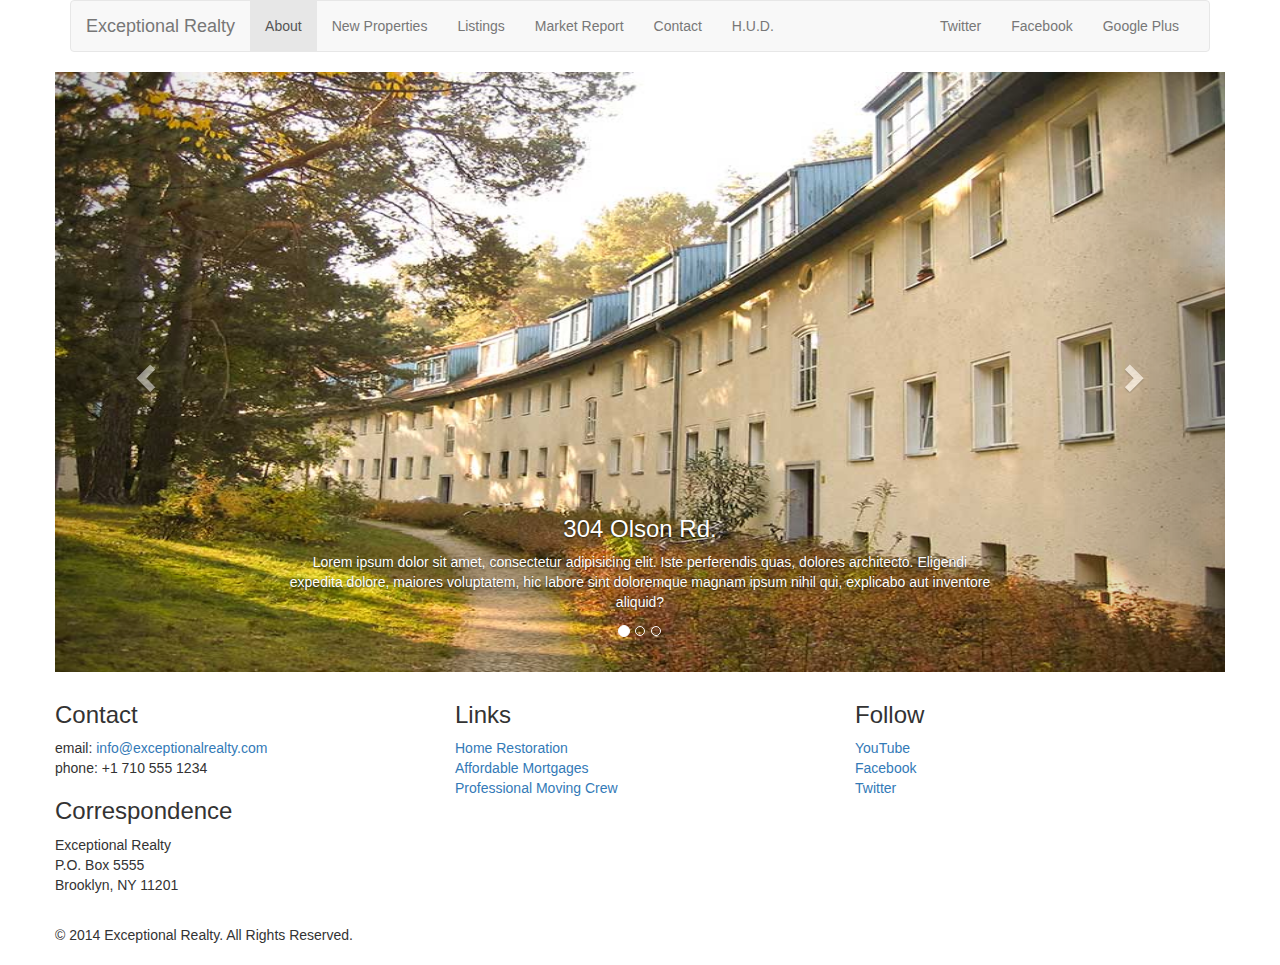
<file: new-properties.html>
<!DOCTYPE html>
<html lang="en">
  <head>
    <meta charset="utf-8">
    <meta http-equiv="X-UA-Compatible" content="IE=edge">
    <meta name="viewport" content="width=device-width, initial-scale=1">
    <!-- The above 3 meta tags *must* come first in the head; any other head content must come *after* these tags -->
    <title>Exceptional Realty Group - Luxury Homes - About</title>

    <!-- Bootstrap -->
    <link href="css/bootstrap.min.css" rel="stylesheet">
    <link rel="stylesheet" href="css/style.css">

    <!-- HTML5 shim and Respond.js for IE8 support of HTML5 elements and media queries -->
    <!-- WARNING: Respond.js doesn't work if you view the page via file:// -->
    <!--[if lt IE 9]>
      <script src="https://oss.maxcdn.com/html5shiv/3.7.3/html5shiv.min.js"></script>
      <script src="https://oss.maxcdn.com/respond/1.4.2/respond.min.js"></script>
    <![endif]-->
  </head>
  <body>

    <div class="container">

      <div class="row">
        <div class="col-sm-12">
          <nav class="navbar navbar-default">
            <div class="container-fluid">
              <!-- Brand and toggle get grouped for better mobile display -->
              <div class="navbar-header">
                <button type="button" class="navbar-toggle collapsed" data-toggle="collapse" data-target="#bs-example-navbar-collapse-1" aria-expanded="false">
                  <span class="sr-only">Toggle navigation</span>
                  <span class="icon-bar"></span>
                  <span class="icon-bar"></span>
                  <span class="icon-bar"></span>
                </button>
                <a class="navbar-brand" href="index.html">Exceptional Realty</a>
              </div>

              <!-- Collect the nav links, forms, and other content for toggling -->
              <div class="collapse navbar-collapse" id="bs-example-navbar-collapse-1">
                <!-- main nav links -->
                <ul class="nav navbar-nav">
                  <li class="active"><a class="selected" href="index.html">About <span class="sr-only">(current)</span></a></li>
                  <li><a href="new-properties.html">New Properties</a></li>
                  <li><a href="real-estate-listings.html">Listings</a></li>
                  <li><a href="market-report.html">Market Report</a></li>
                  <li><a href="contact.html">Contact</a></li>
                  <li><a href="http://hud.gov" target="_blank">H.U.D.</a></li>

                </ul>
                <!-- social nav links -->
                <ul class="nav navbar-nav navbar-right">
                  <li><a class="twit" href="#" title="Twitter">Twitter</a></li>
                  <li><a class="fbook" href="#" title="Facebook">Facebook</a></li>
                  <li><a class="gplus" href="#" title="Google Plus">Google Plus</a></li>
                </ul>
              </div><!-- /.navbar-collapse -->
            </div><!-- /.container-fluid -->
          </nav>
        </div>

        <div class="row">
          <div class="col-xs-12">

            <!-- Image Carousel -->
            <div id="carousel-example-generic" class="carousel slide" data-ride="carousel">
              <!-- Indicators -->
              <ol class="carousel-indicators">
                <li data-target="#carousel-example-generic" data-slide-to="0" class="active"></li>
                <li data-target="#carousel-example-generic" data-slide-to="1"></li>
                <li data-target="#carousel-example-generic" data-slide-to="2"></li>
              </ol>

              <!-- Wrapper for slides -->
              <div class="carousel-inner" role="listbox">
                <div class="item active">
                  <img src="images/new-1.jpg" alt="304 Olson Rd.">
                  <div class="carousel-caption">
                    <h3>304 Olson Rd.</h3>
                    <p>Lorem ipsum dolor sit amet, consectetur adipisicing elit.
                      Iste perferendis quas, dolores architecto. Eligendi expedita
                      dolore, maiores voluptatem, hic labore sint doloremque magnam
                      ipsum nihil qui, explicabo aut inventore aliquid?</p>
                  </div>
                </div>

                <div class="item">
                  <img src="images/new-2.jpg" alt="9872 Freemont Dr.">
                  <div class="carousel-caption">
                    <h3>9872 Freemont Dr.</h3>
                    <p>Lorem ipsum dolor sit amet, consectetur adipisicing elit.
                      Odit quas aliquam veritatis, ducimus corporis numquam debitis
                      atque impedit, ea possimus quod fugit voluptas, rem dignissimos
                      voluptatem. Ipsa nemo unde, eius?</p>
                  </div>
                </div>

              </div>

              <!-- Controls -->
              <a class="left carousel-control" href="#carousel-example-generic" role="button" data-slide="prev">
                <span class="glyphicon glyphicon-chevron-left" aria-hidden="true"></span>
                <span class="sr-only">Previous</span>
              </a>
              <a class="right carousel-control" href="#carousel-example-generic" role="button" data-slide="next">
                <span class="glyphicon glyphicon-chevron-right" aria-hidden="true"></span>
                <span class="sr-only">Next</span>
              </a>
            </div>
          </div>
        </div>

        <div class="row">
          <div class="col-sm-4">
            <h3>Contact</h3>
            <p>
              email: <a href="mailto:info@exceptionalrealty.com">info@exceptionalrealty.com</a><br>
              phone: +1 710 555 1234
            </p>
            <h3>Correspondence</h3>
            <address>
              Exceptional Realty<br>
              P.O. Box 5555<br>
              Brooklyn, NY 11201
            </address>
          </div>
          <div class="col-sm-4">
            <h3>Links</h3>
            <p>
              <a href="#" target="_blank">Home Restoration</a><br>
              <a href="#" target="_blank">Affordable Mortgages</a><br>
              <a href="#" target="_blank">Professional Moving Crew</a>
            </p>
          </div>
          <div class="col-sm-4">
            <h3>Follow</h3>
            <p>
              <a href="#" target="_blank">YouTube</a><br>
              <a href="#" target="_blank">Facebook</a><br>
              <a href="#" target="_blank">Twitter</a>
            </p>
          </div>
        </div>
        <div class="row">
          <div class="col-sm-12">
            &copy; 2014 Exceptional Realty. All Rights Reserved.
          </div>
        </div>
      </div>
    </div> <!-- .container-->

    <!-- jQuery (necessary for Bootstrap's JavaScript plugins) -->
    <script src="https://ajax.googleapis.com/ajax/libs/jquery/1.12.4/jquery.min.js"></script>
    <!-- Include all compiled plugins (below), or include individual files as needed -->
    <script src="js/bootstrap.min.js"></script>
  </body>
</html>
</file>
<file: css/style.css>
/*/////// MEDIA ////////*/

img, video, audio, iframe, table, form {
  width: 100%; /* IE */
  max-width: 100%; /* FF, Safari, Chrome */
}

/*///////LAYOUT STYLES ////////*/
.row {
  margin-bottom: 10px;
}

/*///////CAROUSEL STYLES ////////*/

#carousel-example-generic .item img {
  height: auto;
}

.carousel-caption p {
  display: none;
}

@media only screen and (min-width: 768px) {
  #carousel-example-generic .item img {
    height: 384px;
  }
}

@media only screen and (min-width: 992px) {
  #carousel-example-generic .item img {
    height: 496px;
  }

  .carousel-caption p {
    display: block;
  }
}

@media only screen and (min-width: 1200px) {
  #carousel-example-generic .item img {
    height: 600px;
  }
}
</file>
